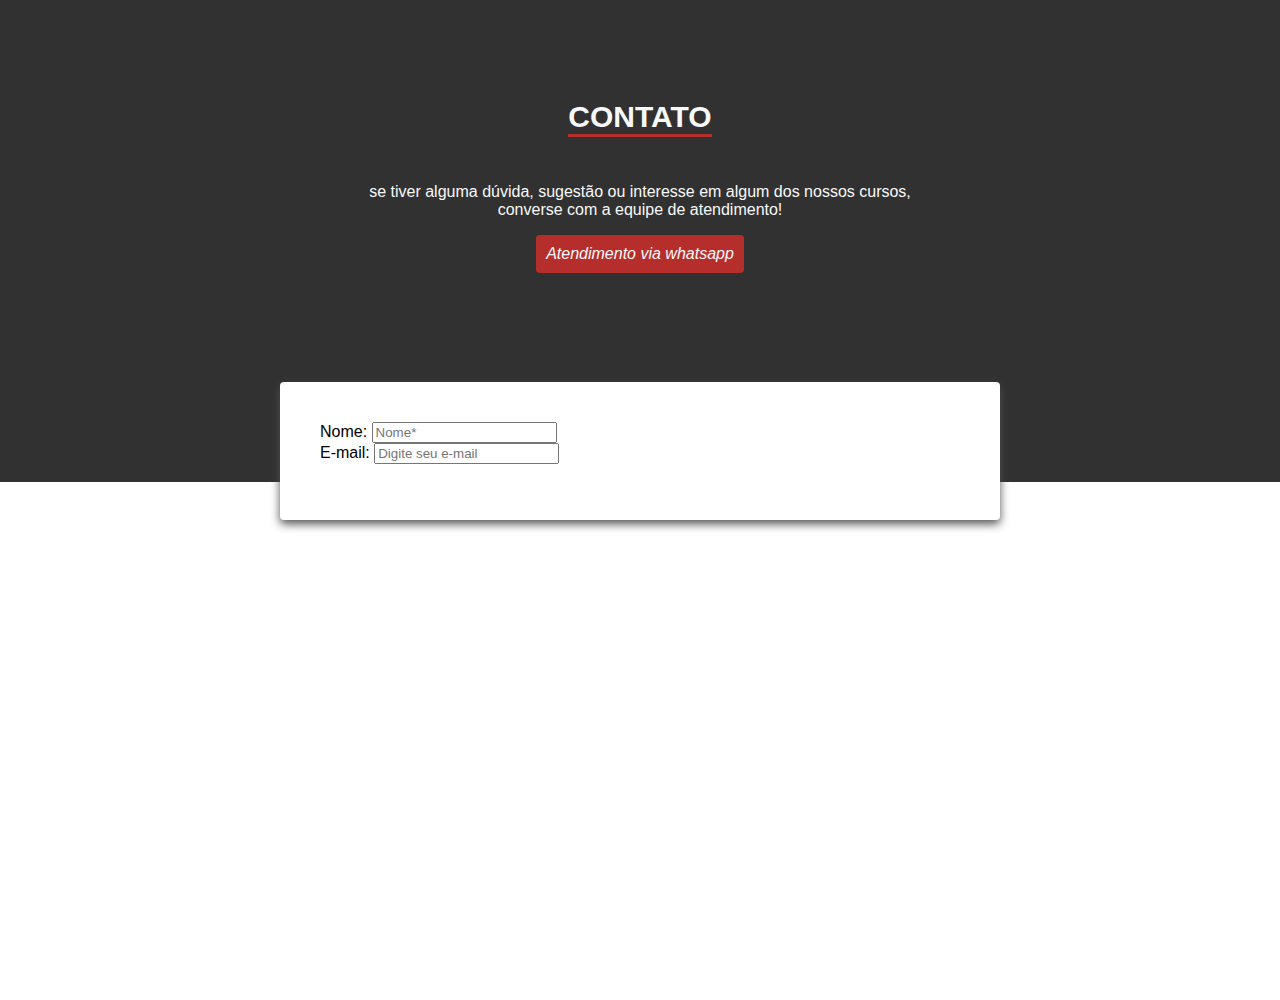
<file: JavaScript/contato/contato.html>
<html lang="en">

<head>
    <meta charset="UTF-8">
    <meta http-equiv="X-UA-Compatible" content="IE=edge">
    <meta name="viewport" content="width=device-width, initial-scale=1.0">
    <link rel="stylesheet" href="contato.css" />
    <title>Contato | SOFTGRAF</title>
</head>

<body>

    <div class="header">
        <h3>CONTATO</h3>
        <p>
            se tiver alguma dúvida, sugestão ou interesse em algum dos nossos cursos, <br />
            converse com a equipe de atendimento!
        </p>
        <a href="https://api.whatsapp.com/send?phone=5542998710050" target="_blank"><i>Atendimento via whatsapp</i></a>

    </div>

    <div class="card">
        <form action="destino.php" method="get">
            <div class="form-grupo">
                <label>Nome:</label>
                <input type="text" placeholder="Nome*" name="nome" required />
            </div>



            <div class="form-grupo">
                <label>E-mail:</label>
                <input type="text" placeholder="Digite seu e-mail" name="email" required />
            </div>

        </form>
    </div>
</body>

</html>
</file>
<file: JavaScript/contato/contato.css>
body {
    margin: 0;
    padding: 0;
    font-family: 'Montserrat', sans-serif;
}
.header {
 display: flex;
flex-direction: column;
align-items: center;
background-color: #313131;
color: #f8f9fa;
text-align: center;
height: 482px;
}

.header> h3 {
    margin-top: 100px;
    border-bottom: 3px solid #b52e2c; /*dash*/
    font-size: 30px;
}

.header > a {
    padding: 10px;
    color: #f8f9fa;
    background-color: #b52e2c;
    border-radius: 4px;
    cursor: pointer;
    text-decoration: none;
}

.card {
    background: #fff;
    padding: 40px;
    width: 50%;
    margin: -100px auto;
    z-index: 1;
    box-shadow: 0 4px 10px #525252;
    border-radius: 4px;
}
</file>
